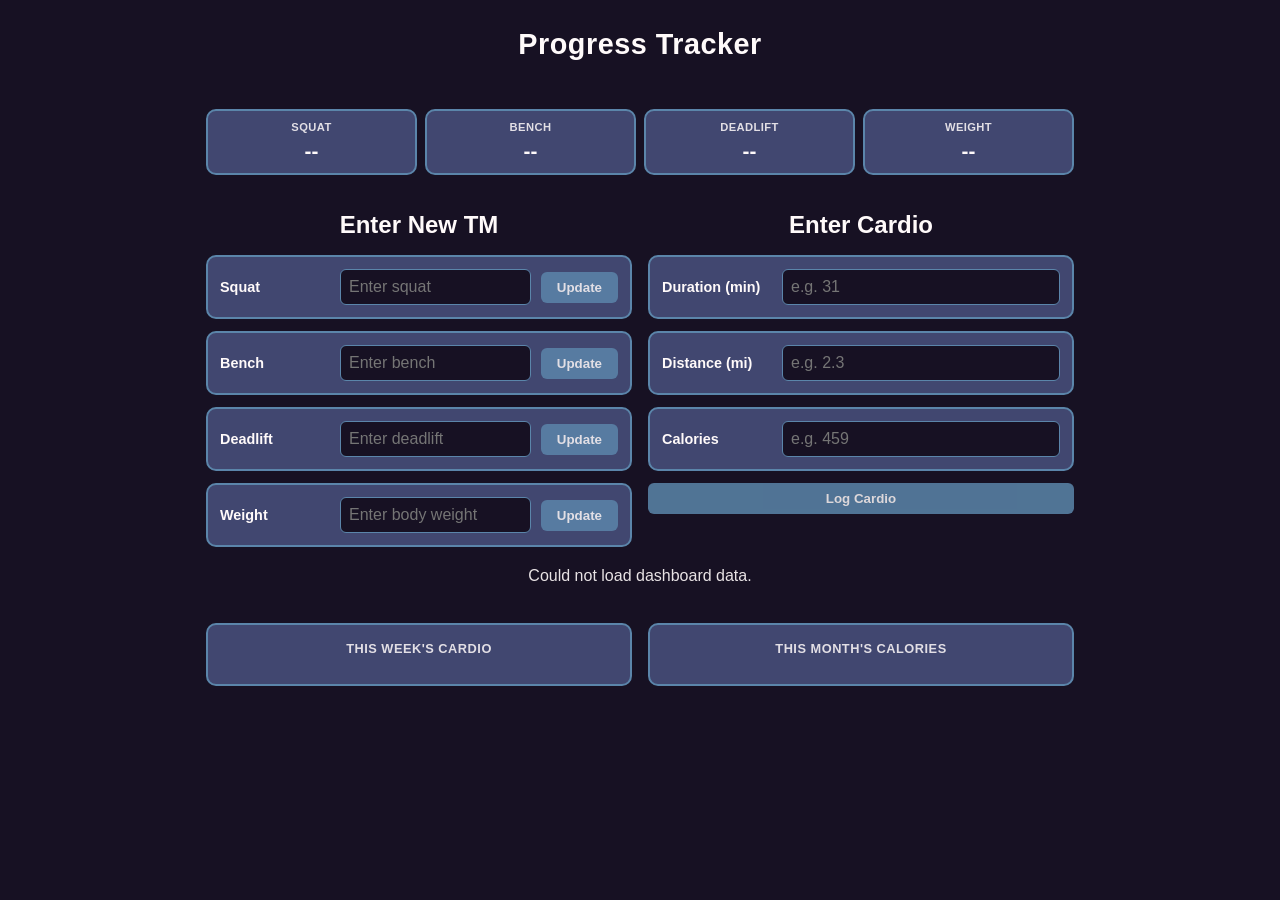
<file: index.html>
<!DOCTYPE html>
<html lang="en">
<head>
<meta charset="UTF-8">
<meta name="viewport" content="width=device-width, initial-scale=1.0">
<title>Progress Tracker</title>
<link rel="stylesheet" href="style.css?v=1794520259">
</head>
<body>

<header>
  <h1>Progress Tracker</h1>
</header>

<main>

  <section class="dashboard">
    <a class="card-link" href="squat.html">
      <div class="card clickable">
        <h2>Squat</h2>
        <p class="value"><span id="value-squat">--</span></p>
      </div>
    </a>
    <a class="card-link" href="bench.html">
      <div class="card clickable">
        <h2>Bench</h2>
        <p class="value"><span id="value-bench">--</span></p>
      </div>
    </a>
    <a class="card-link" href="deadlift.html">
      <div class="card clickable">
        <h2>Deadlift</h2>
        <p class="value"><span id="value-deadlift">--</span></p>
      </div>
    </a>
    <div class="card">
      <h2>Weight</h2>
      <p class="value"><span id="value-weight">--</span><span id="weight-trend"></span></p>
    </div>
  </section>

  <section class="forms-grid">

    <div class="update-section half">
      <h2>Enter New TM</h2>

      <div class="input-row">
        <label for="input-squat">Squat</label>
        <input type="number" id="input-squat" inputmode="decimal" placeholder="Enter squat">
        <button class="update-btn" data-type="squat">Update</button>
      </div>

      <div class="input-row">
        <label for="input-bench">Bench</label>
        <input type="number" id="input-bench" inputmode="decimal" placeholder="Enter bench">
        <button class="update-btn" data-type="bench">Update</button>
      </div>

      <div class="input-row">
        <label for="input-deadlift">Deadlift</label>
        <input type="number" id="input-deadlift" inputmode="decimal" placeholder="Enter deadlift">
        <button class="update-btn" data-type="deadlift">Update</button>
      </div>

      <div class="input-row">
        <label for="input-weight">Weight</label>
        <input type="number" id="input-weight" inputmode="decimal" placeholder="Enter body weight">
        <button class="update-btn" data-type="body weight">Update</button>
      </div>
    </div>

    <div class="cardio-section">
      <h2>Enter Cardio</h2>

      <div class="input-row">
        <label for="input-cardio-duration">Duration (min)</label>
        <input type="number" id="input-cardio-duration" inputmode="decimal" placeholder="e.g. 31">
      </div>

      <div class="input-row">
        <label for="input-cardio-distance">Distance (mi)</label>
        <input type="number" id="input-cardio-distance" inputmode="decimal" placeholder="e.g. 2.3">
      </div>

      <div class="input-row">
        <label for="input-cardio-calories">Calories</label>
        <input type="number" id="input-cardio-calories" inputmode="decimal" placeholder="e.g. 459">
      </div>

      <button id="log-cardio-btn" class="update-btn btn-block">Log Cardio</button>
    </div>

  </section>

  <p id="status-msg"></p>

  <section class="charts-section">
    <div class="charts-grid">
      <div class="chart-card">
        <h3>This Week's Cardio</h3>
        <div class="donut-wrap" id="weekly-donut"></div>
      </div>
      <div class="chart-card">
        <h3>This Month's Calories</h3>
        <div class="donut-wrap" id="monthly-donut"></div>
      </div>
    </div>
  </section>

</main>

<script src="config.js?v=1794520259"></script>
<script src="app.js?v=1794520259"></script>
</body>
</html>
</file>
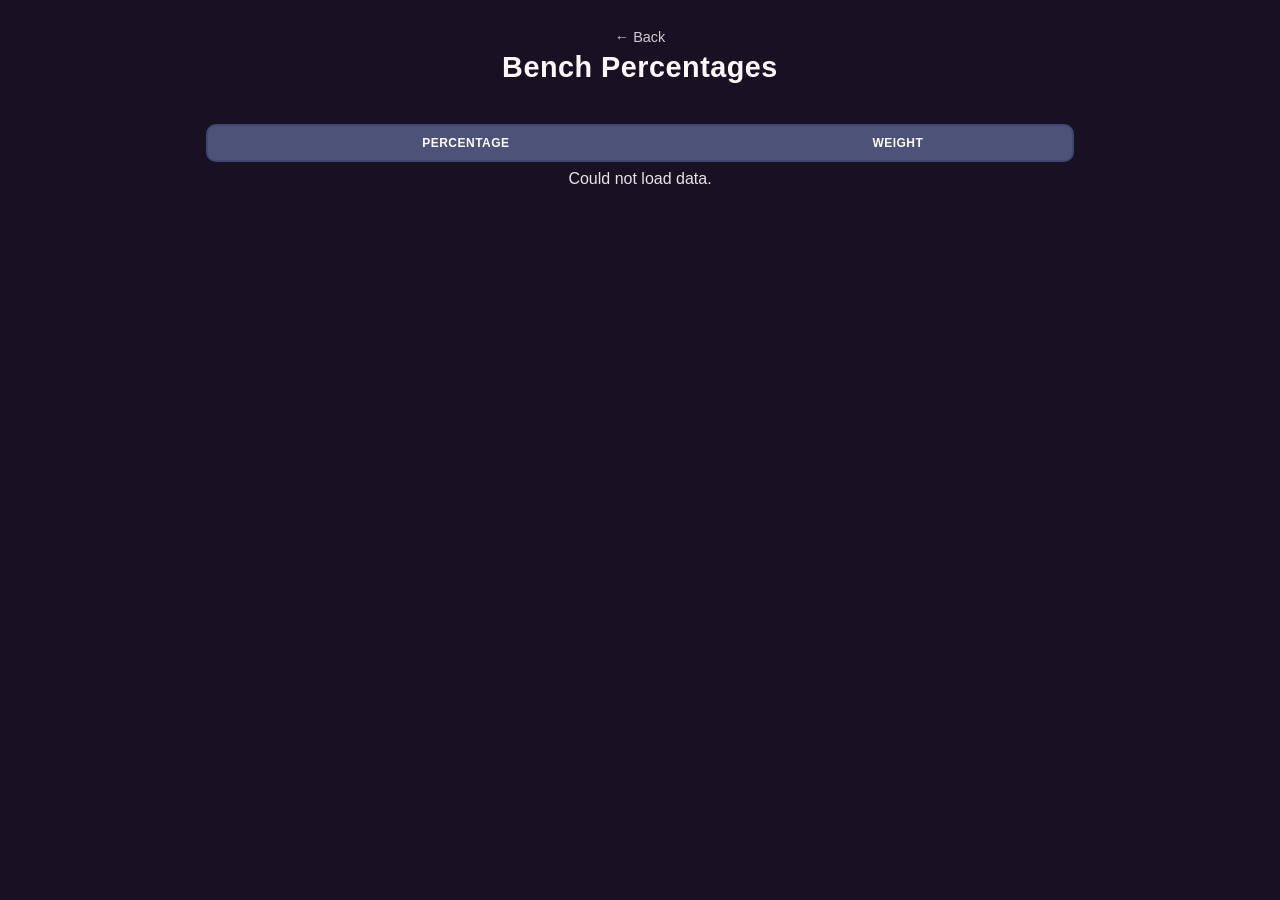
<file: bench.html>
<!DOCTYPE html>
<html lang="en">
<head>
<meta charset="UTF-8">
<meta name="viewport" content="width=device-width, initial-scale=1.0">
<title>Bench Percentages</title>
<link rel="stylesheet" href="style.css?v=1794520259">
</head>
<body>

<header>
  <a class="back-link" href="index.html">&larr; Back</a>
  <h1>Bench Percentages</h1>
</header>

<main>

  <table class="pct-table">
    <thead>
      <tr>
        <th>Percentage</th>
        <th>Weight</th>
      </tr>
    </thead>
    <tbody id="pct-table-body"></tbody>
  </table>

  <p id="status-msg"></p>

</main>

<script src="config.js?v=1794520259"></script>
<script src="percentages.js?v=1794520259"></script>
<script>
  document.addEventListener("DOMContentLoaded", function () {
    loadPercentages("bench");
  });
</script>
</body>
</html>
</file>
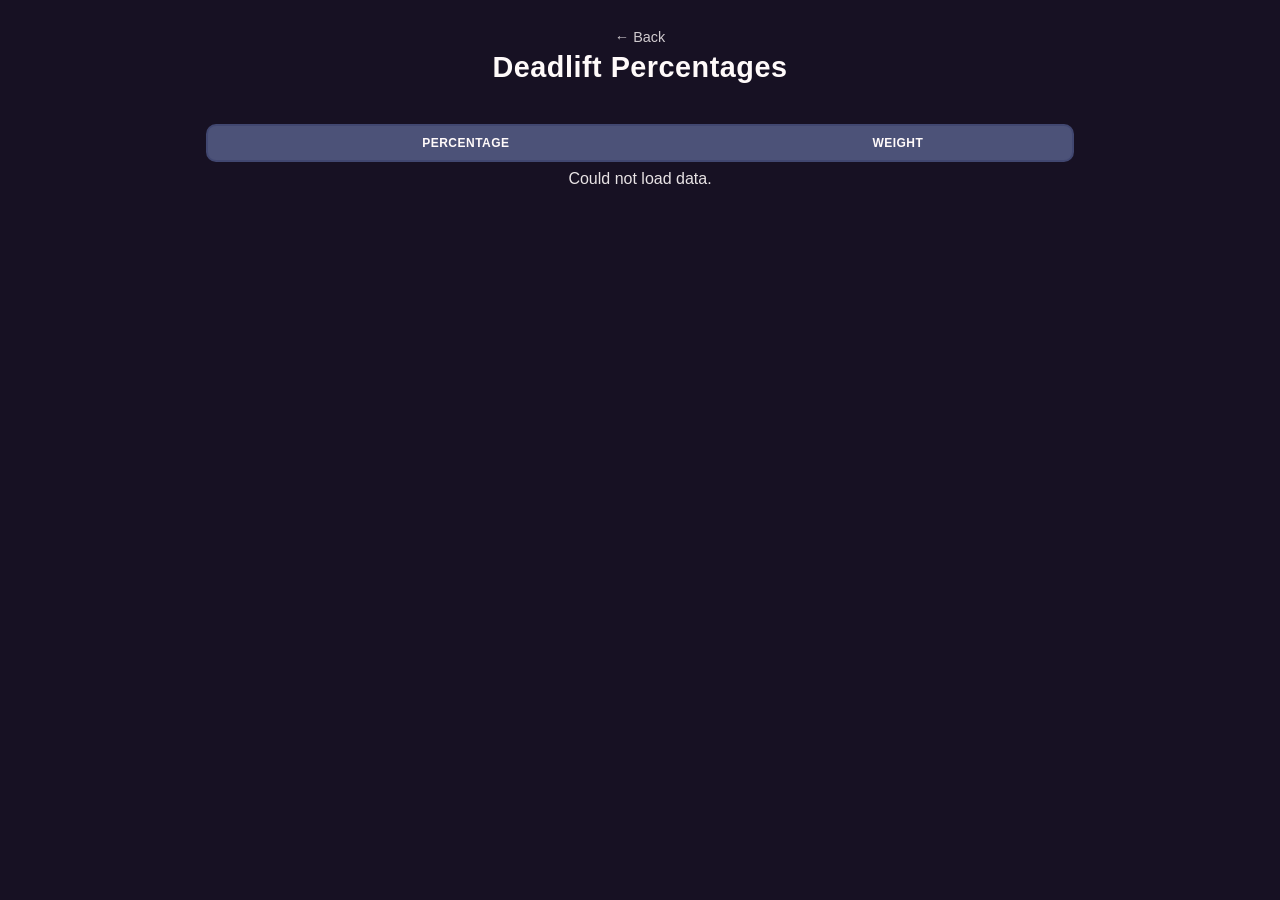
<file: deadlift.html>
<!DOCTYPE html>
<html lang="en">
<head>
<meta charset="UTF-8">
<meta name="viewport" content="width=device-width, initial-scale=1.0">
<title>Deadlift Percentages</title>
<link rel="stylesheet" href="style.css?v=1794520259">
</head>
<body>

<header>
  <a class="back-link" href="index.html">&larr; Back</a>
  <h1>Deadlift Percentages</h1>
</header>

<main>

  <table class="pct-table">
    <thead>
      <tr>
        <th>Percentage</th>
        <th>Weight</th>
      </tr>
    </thead>
    <tbody id="pct-table-body"></tbody>
  </table>

  <p id="status-msg"></p>

</main>

<script src="config.js?v=1794520259"></script>
<script src="percentages.js?v=1794520259"></script>
<script>
  document.addEventListener("DOMContentLoaded", function () {
    loadPercentages("deadlift");
  });
</script>
</body>
</html>
</file>
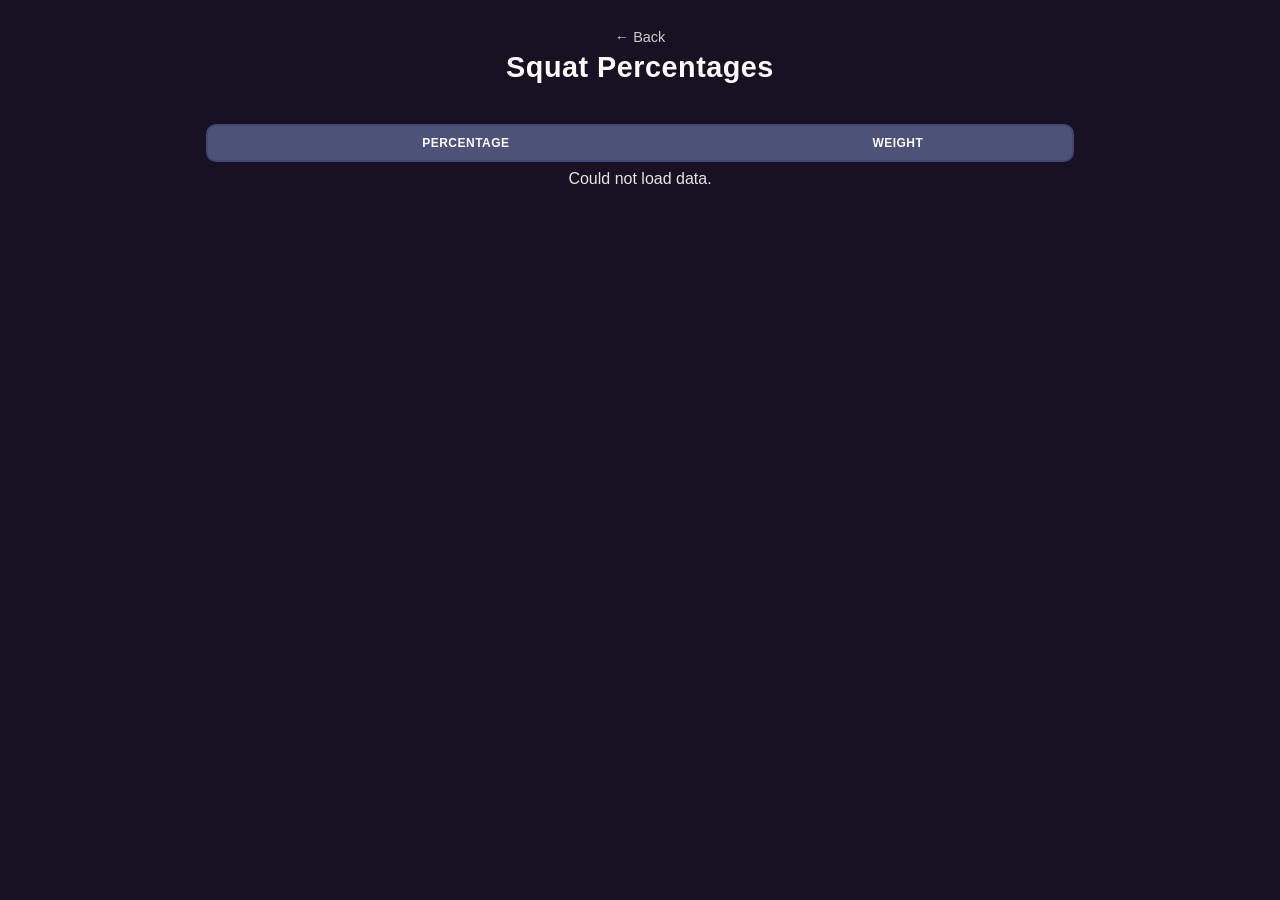
<file: squat.html>
<!DOCTYPE html>
<html lang="en">
<head>
<meta charset="UTF-8">
<meta name="viewport" content="width=device-width, initial-scale=1.0">
<title>Squat Percentages</title>
<link rel="stylesheet" href="style.css?v=1794520259">
</head>
<body>

<header>
  <a class="back-link" href="index.html">&larr; Back</a>
  <h1>Squat Percentages</h1>
</header>

<main>

  <table class="pct-table">
    <thead>
      <tr>
        <th>Percentage</th>
        <th>Weight</th>
      </tr>
    </thead>
    <tbody id="pct-table-body"></tbody>
  </table>

  <p id="status-msg"></p>

</main>

<script src="config.js?v=1794520259"></script>
<script src="percentages.js?v=1794520259"></script>
<script>
  document.addEventListener("DOMContentLoaded", function () {
    loadPercentages("squat");
  });
</script>
</body>
</html>
</file>
<file: style.css>
:root {
  --bg: #171123;
  --button: #F46036;
  --card: #414770;
  --card-border: #5B85AA;
  --text: #FFFAFA;
  --disabled: #5B85AA;
  --overflow: #2ecc71;
}

* {
  box-sizing: border-box;
}

body {
  background-color: var(--bg);
  color: var(--text);
  font-family: -apple-system, BlinkMacSystemFont, "Segoe UI", Roboto, Arial, sans-serif;
  margin: 0;
  padding: 0;
}

header {
  text-align: center;
  padding: 28px 16px 8px;
}

header h1 {
  margin: 0;
  font-size: 1.8rem;
  letter-spacing: 0.5px;
}

.back-link {
  display: inline-block;
  color: var(--text);
  text-decoration: none;
  opacity: 0.8;
  font-size: 0.9rem;
  margin-bottom: 6px;
}

.back-link:active {
  opacity: 0.6;
}

main {
  max-width: 900px;
  margin: 0 auto;
  padding: 16px 16px 48px;
}

.dashboard {
  display: grid;
  grid-template-columns: repeat(4, 1fr);
  gap: 8px;
  margin: 24px 0 36px;
}

.card {
  background-color: var(--card);
  border: 2px solid var(--card-border);
  border-radius: 10px;
  padding: 10px 6px;
  min-width: 0;
  text-align: center;
}

a.card-link {
  text-decoration: none;
  color: inherit;
  display: block;
}

.card.clickable {
  cursor: pointer;
  transition: transform 0.15s ease, border-color 0.15s ease;
}

.card.clickable:active {
  transform: scale(0.96);
  border-color: var(--button);
}

.card h2 {
  margin: 0 0 6px;
  font-size: 0.7rem;
  text-transform: uppercase;
  letter-spacing: 0.4px;
  color: var(--text);
  opacity: 0.85;
}

.card .value {
  margin: 0;
  font-size: 1.3rem;
  font-weight: bold;
}

.trend-down {
  color: #e63946;
  margin-left: 4px;
}

.trend-up {
  color: #2ecc71;
  margin-left: 4px;
}

.forms-grid {
  display: grid;
  grid-template-columns: 1fr 1fr;
  gap: 16px;
  align-items: start;
  margin-bottom: 8px;
}

.update-section h2,
.cardio-section h2 {
  text-align: center;
  margin: 0 0 16px;
}

.input-row {
  display: flex;
  align-items: center;
  gap: 10px;
  background-color: var(--card);
  border: 2px solid var(--card-border);
  border-radius: 10px;
  padding: 12px;
  margin-bottom: 12px;
}

.input-row label {
  flex: 0 0 110px;
  font-weight: bold;
  font-size: 0.9rem;
}

.input-row input {
  flex: 1 1 auto;
  min-width: 0;
  padding: 8px;
  border-radius: 6px;
  border: 1px solid var(--card-border);
  background-color: var(--bg);
  color: var(--text);
  font-size: 1rem;
}

.update-btn {
  flex: 0 0 auto;
  padding: 8px 16px;
  border: none;
  border-radius: 6px;
  background-color: var(--button);
  color: var(--text);
  font-weight: bold;
  cursor: pointer;
  transition: background-color 0.15s ease;
}

.update-btn:disabled {
  background-color: var(--disabled);
  cursor: not-allowed;
  opacity: 0.85;
}

.btn-block {
  display: block;
  width: 100%;
  margin-top: 4px;
  text-align: center;
}

#status-msg {
  text-align: center;
  min-height: 20px;
  opacity: 0.9;
  margin-top: 8px;
}

.pct-table {
  width: 100%;
  border-collapse: collapse;
  background-color: var(--card);
  border: 2px solid var(--card-border);
  border-radius: 10px;
  overflow: hidden;
  margin-top: 16px;
}

.pct-table th,
.pct-table td {
  padding: 10px 12px;
  text-align: center;
  border-bottom: 1px solid var(--card-border);
}

.pct-table th {
  background-color: rgba(255, 255, 255, 0.06);
  text-transform: uppercase;
  font-size: 0.75rem;
  letter-spacing: 0.5px;
}

.pct-table tr:last-child td {
  border-bottom: none;
}

.charts-section {
  margin-top: 36px;
}

.charts-grid {
  display: grid;
  grid-template-columns: 1fr 1fr;
  gap: 16px;
}

.chart-card {
  background-color: var(--card);
  border: 2px solid var(--card-border);
  border-radius: 10px;
  padding: 16px;
  text-align: center;
}

.chart-card h3 {
  margin: 0 0 12px;
  font-size: 0.8rem;
  text-transform: uppercase;
  letter-spacing: 0.5px;
  opacity: 0.85;
}

.donut-wrap {
  width: 140px;
  height: auto;
  margin: 0 auto;
}

.donut-svg {
  width: 140px;
  height: 140px;
  transform: rotate(-90deg);
}

.donut-track {
  fill: none;
  stroke: var(--card-border);
  stroke-width: 14;
  opacity: 0.4;
}

.donut-progress {
  fill: none;
  stroke: var(--button);
  stroke-width: 14;
  stroke-linecap: round;
  transition: stroke-dashoffset 0.4s ease;
}

.donut-overlay {
  fill: none;
  stroke: var(--overflow);
  stroke-width: 14;
  stroke-linecap: round;
  transition: stroke-dashoffset 0.4s ease;
}

.donut-label {
  margin-top: 10px;
  font-weight: bold;
  font-size: 1rem;
}

@media (max-width: 600px) {
  .dashboard {
    gap: 6px;
  }
  .card {
    padding: 8px 4px;
  }
  .card h2 {
    font-size: 0.62rem;
  }
  .card .value {
    font-size: 1.1rem;
  }
  .forms-grid {
    grid-template-columns: 1fr;
  }
  .charts-grid {
    grid-template-columns: 1fr;
  }
  .input-row {
    flex-wrap: wrap;
  }
  .input-row label {
    flex: 1 1 100%;
  }
}
</file>
